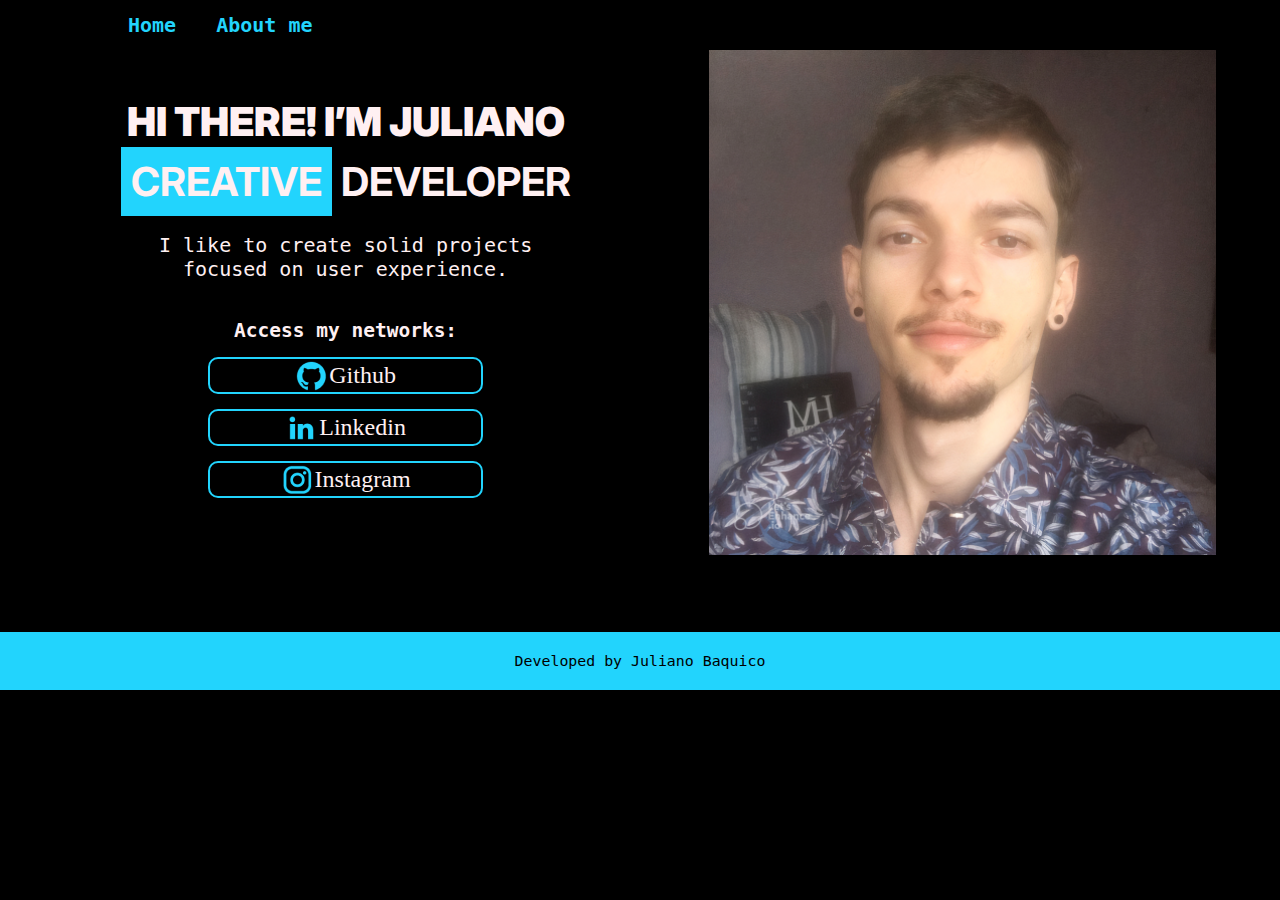
<file: index.html>
<!DOCTYPE html>
<html lang="en">
<head>
    <meta charset="UTF-8">
    <meta http-equiv="X-UA-Compatible" content="IE=edge">
    <meta name="viewport" content="width=device-width, initial-scale=1.0">
    <link rel="stylesheet" href="./styles/style.css">
    <title>Portfolio</title>
</head>  
<body>
    <header class="cabecalho">
        <nav class="cabecalho__menu">
            <a class="cabecalho__menu__link" href="index.html">Home</a>
            <a class="cabecalho__menu__link" href="about.html">About me</a>
        </nav>
    </header>
        <main class="apresentacao">
            <section class="apresentacao__conteudo">
                <h1 class="apresentacao__coteudo__titulo"><strong>HI THERE! I’M JULIANO</strong></h1>
                <h2 class="apresentacao__coteudo__subtitulo"><span class="texto-destaque">     CREATIVE</span> DEVELOPER</h2>
                <p class="apresentacao__coteudo__texto">I like to create solid projects focused on user experience.</p>
                <div class="apresentacao__links">
                    <h2 class="apresentacao__links__link__subtitulo">Access my networks:</h2>
                    <a class="apresentacao__links__link" href="https://github.com/julianobaquico" target="_blank">
                        <img src="./assets/github.png">
                        Github
                    </a>    
                    <a class="apresentacao__links__link" href="https://www.linkedin.com/in/julianobaquico/" target="_blank">
                        <img src="./assets/linkedin.png">
                        Linkedin
                    </a>    
                    <a class="apresentacao__links__link" href="https://www.instagram.com/julianobaquico/" target="_blank">
                        <img src="./assets/instagram.png">
                        Instagram
                    </a>    
                </div>    
            </section>
            <img class="imagem" src="./assets/TEST.png" alt="Foto de Juliano">
        </main>
    <footer class="rodape">
        <p>Developed by Juliano Baquico</p>
    </footer>
</body>
</html>
</file>
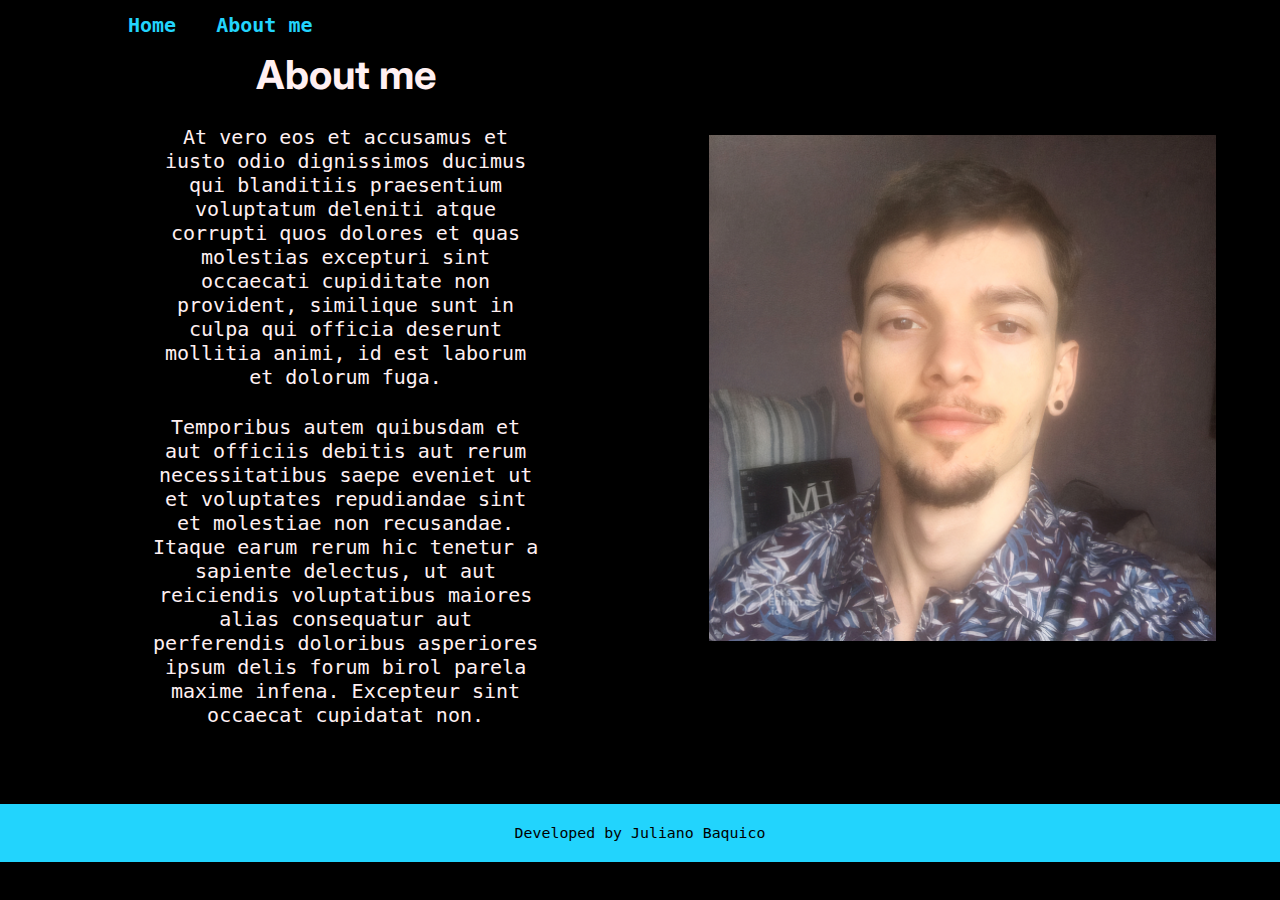
<file: about.html>
<!DOCTYPE html>
<html lang="en">
<head>
    <meta charset="UTF-8">
    <meta http-equiv="X-UA-Compatible" content="IE=edge">
    <meta name="viewport" content="width=device-width, initial-scale=1.0">
    <link rel="stylesheet" href="./styles/style.css">
    <title>About me</title>
</head>
<body>
    <header class="cabecalho">
        <nav class="cabecalho__menu">
            <a class="cabecalho__menu__link" href="index.html">Home</a>
            <a class="cabecalho__menu__link" href="about.html">About me</a>
        </nav>
    </header>

    <main class="apresentacao">
        <section class="apresentacao__conteudo">
            <h1 class="apresentacao__coteudo__titulo">About me</h1>
            <p class="apresentacao__coteudo__texto">At vero eos et accusamus et iusto odio dignissimos ducimus qui blanditiis praesentium voluptatum deleniti atque corrupti quos dolores et quas molestias excepturi sint occaecati cupiditate non provident, similique sunt in culpa qui officia deserunt mollitia animi, id est laborum et dolorum fuga.</p>
            <p class="apresentacao__coteudo__texto">Temporibus autem quibusdam et aut officiis debitis aut rerum necessitatibus saepe eveniet ut et voluptates repudiandae sint et molestiae non recusandae. Itaque earum rerum hic tenetur a sapiente delectus, ut aut reiciendis voluptatibus maiores alias consequatur aut perferendis doloribus asperiores ipsum delis forum birol parela maxime infena. Excepteur sint occaecat cupidatat non.</p>
        </section>
        <img class="imagem" src="./assets/TEST.png" alt="Foto de Juliano">
    </main>
    <footer class="rodape">
        <p>Developed by Juliano Baquico</p>
    </footer>
</body>
</html>
</file>
<file: styles/style.css>
@import url('https://fonts.googleapis.com/css2?family=Inter:wght@100..900&display=swap');

:root {
    --cor-primaria: #000000;
    --cor-secundaria: #FFF0F2;
    --cor-terciaria: #22D4FD;
    --cor-hover: #1f1c20;

    --font-principal: monospace;
    --font-secundaria: "Inter", sans-serif;
}

* {
    margin: 0;
    padding: 0;
}

body {
    /* height: 100vh;   */
    box-sizing: border-box;
    background-color: var(--cor-primaria);
    color: var(--cor-secundaria);
}

.cabecalho {
    padding: 1% 0% 0% 10%;
    margin-bottom: 0%;
}

.cabecalho__menu {
    display: flex;
    gap: 40px;
}

.cabecalho__menu__link {
    font-family: var(--font-principal);
    font-size: 1.25rem;
    font-weight: 600;
    color: var(--cor-terciaria);
    text-decoration: none;
}

.apresentacao {
    padding: 1% 5% 1% 5%;
    display: flex;
    align-items: center;
    justify-content: space-between;
    gap: 82px;
}

.texto-destaque {
    background-color: var(--cor-terciaria);
    width: 100px;
    text-align: center;
    padding: 10px 10px;
}

.apresentacao__conteudo {
    width: 50%;
    height: 350;
}

.apresentacao__coteudo__titulo {
    font-size: 2.5rem;
    margin-top: 0px;
    font-family: var(--font-secundaria);
    text-align: center;
}

.apresentacao__links__subtitulo {
    font-size: 1.25rem;
}

.apresentacao__coteudo__subtitulo {
    font-size: 2.5rem;
    padding-top: 2%;
    font-family: var(--font-secundaria);
    text-align: center;
}

.apresentacao__coteudo__texto {
    font-family: var(--font-principal);
    font-size: 1.25rem;
    margin-top: 15px;
    padding: 2% 15% 0% 15% ;
    text-align: center;
}

.apresentacao__links {
    display: flex;
    flex-direction: column;
    gap: 15px;
    margin: 10px;
    padding-top: 5%;
    align-items: center;
}

.apresentacao__links__link {
    display: flex; 
    justify-content: center;
    gap: 1px;
    border: 2px solid var(--cor-terciaria);
    width: 50%;
    text-align: center;
    border-radius: 10px;
    font-size: 1.5rem;
    padding: 1px 0px 0px 0px;
    text-decoration: none;
    color: var(--cor-secundaria);
    align-items: center;
}

.apresentacao__links__link__subtitulo {
    font-family: var(--font-principal);
}

.apresentacao__links__link:hover {
    background-color: var(--cor-hover);
}

.imagem {
    width: 45%;
}

.rodape {
    color: var(--cor-primaria);
    background-color: var(--cor-terciaria);
    padding: 20px;
    text-align: center;
    font-family: var(--font-principal);
    font-size: 0.93rem;
    font-weight: 400;
    margin-top: 5%;
}

@media (max-width: 1200px) {
    .cabecalho {
        padding: 10%;
    }

    .cabecalho__menu {
        justify-content: center;
    }

    .apresentacao {
        flex-direction: column-reverse;
        padding: 1%;

    }

    .apresentacao__conteudo {
        width: auto;
    }

    .apresentacao__coteudo__titulo {
        text-align: center;
        font-size: 1.25rem;

    }

    .apresentacao__coteudo__subtitulo {
        text-align: center;
        font-size: 1.25rem;

    }
}
</file>
